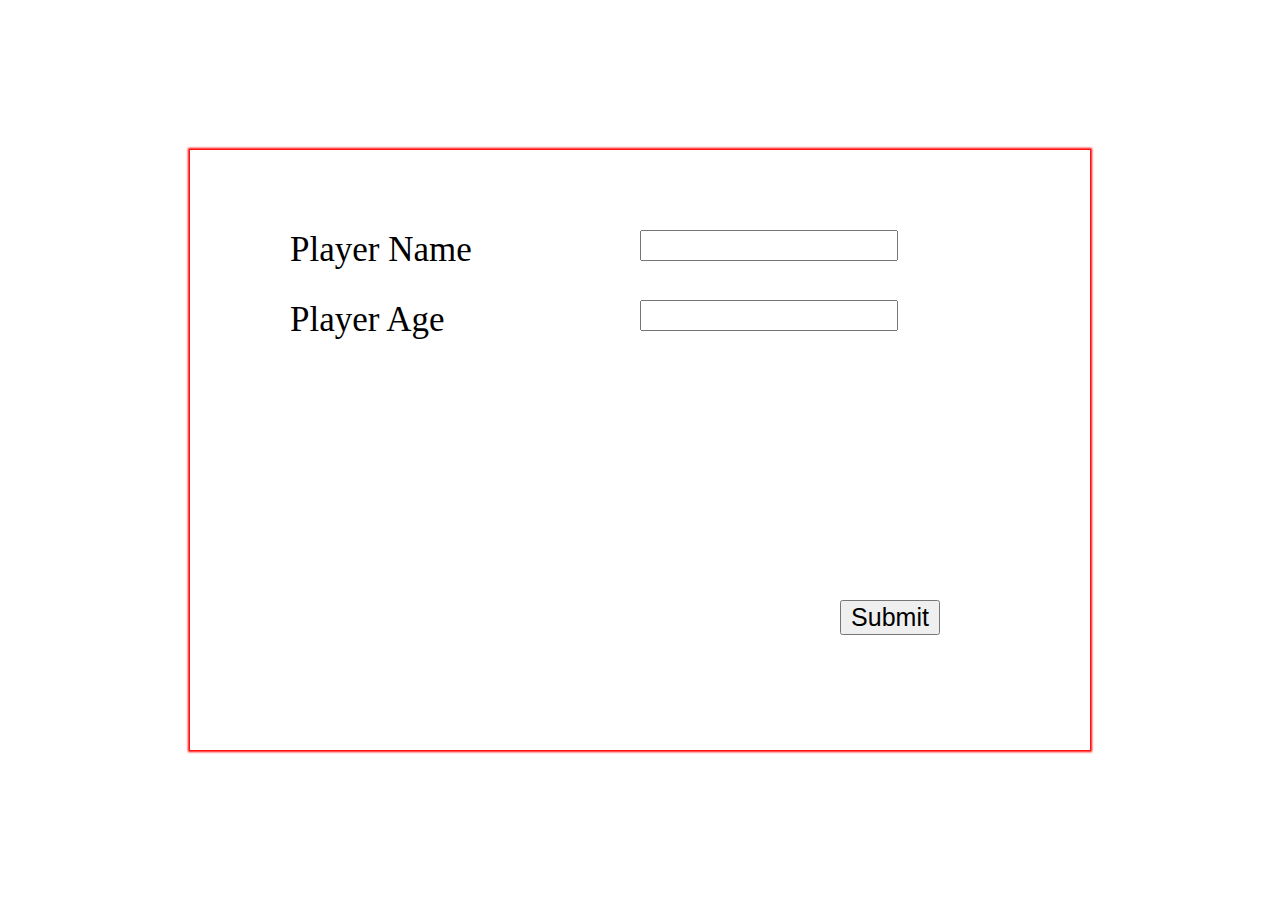
<file: index.html>
<!DOCTYPE html>

<html>
	<head>
		<title>My First Project Game</title>
		<link rel="stylesheet" type="text/css" href="css/style.css" />
		<script type="text/javascript" src="script/script.js">
			
		</script>
	</head>
	<body>
		<div id="div_outer">
		</div>
	</body>
</html>
</file>
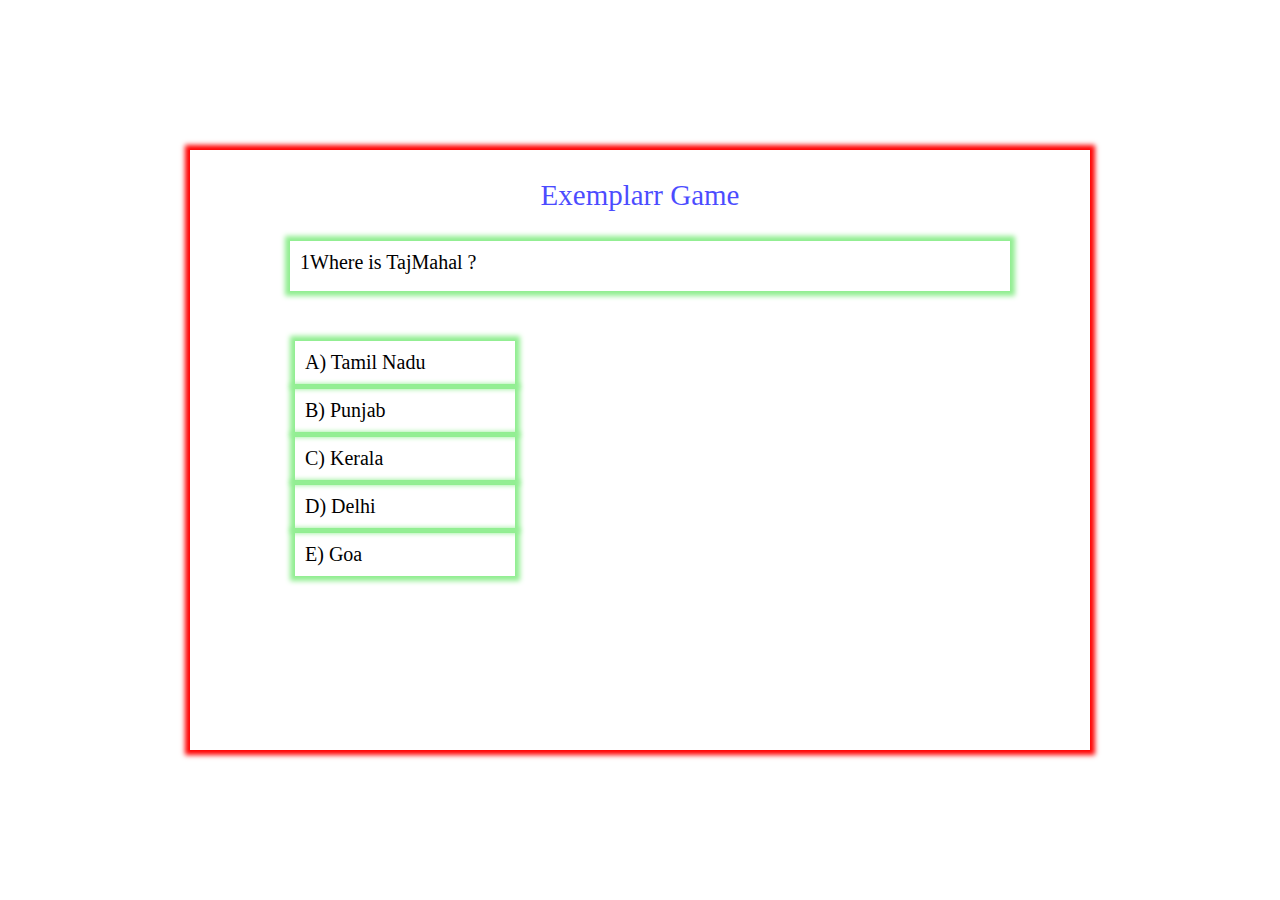
<file: task/index.html>
<!DOCTYPE HTML>
<html>
	<head>
		<title>welcome</title>
		<link rel="stylesheet" type="text/css" href="css/style.css"/>
		<script type="text/javascript" src="script/script.js">
		</script>
	</head>
	<body>
			<div id="div_outer">
				<p>Exemplarr Game </p>
			</div>
	</body>				
</html>
</file>
<file: css/style.css>
#div_outer {
	position:absolute;
	top: 0px;
	right: 0px;
	bottom: 0px;
	left: 0px;
	margin: auto;
	width: 900px;
	height:600px;
	box-shadow: 0px 0px 2px 2px red;
	/*background:#012;*/
}
/*
body{
	background: #08E;
}*/

#name1 {
	font-size: 35px;
	position: absolute;
	width: 250px;
	height: 25px;
	left: 100px;
	top: 80px;
}

#age1 {
	font-size: 35px;
	position: absolute;
	width: 250px;
	height: 25px;
	left: 100px;
	top: 150px;
}
#text_box1 {
	font-size: 25px;
	position: absolute;
	width: 250px;
	height: 25px;
	left: 450px;
	top: 80px;
}

#text_box2 {
	font-size: 25px;
	position: absolute;
	width: 250px;
	height: 25px;
	left: 450px;
	top: 150px;
}
#start_button {
	font-size: 25px;
	position: absolute;
	width: 100px;
	height: 35px;
	left: 650px;
	top: 450px;
}
</file>
<file: task/css/style.css>
.check {
	border:2px;
	border-color:blue;
	position:relative;
	padding:10px;
	width:200px;
	margin:5px;
	cursor:pointer;
	top:100px;
	left: 100px;
	box-shadow: 0px 0px 5px 5px lightgreen;
	font-size:20px;
}
/*outer div*/
#div_outer {
	position:absolute;
	top: 0px;
	left: 0px;
	right: 0px;
	bottom: 0px;
	width: 900px;
	height: 600px;
	margin: auto;
	box-shadow: 0px 0px 5px 5px red;
}
#div_upper {
	position:absolute;
	top: 0px;
	left: 0px;
	right: 0px;
	bottom: 0px;
	width: 700px;
	height: 200px;
	margin: auto;
	box-shadow: 0px 0px 5px 5px blue;
}
#question {
	position:absolute;
	padding:10px;
	left: 100px;
	width: 700px;
	height: 30px;
	font-size:20px;
	box-shadow: 0px 0px 5px 5px lightgreen;
}
/*display name label*/
#name_1 {
	position:absolute;
	top: 100px;
	left: 100px;
	font-size: 20px;
}
/*display age label */
#age_1 {
	position:absolute;
	top: 200px;
	left: 100px;
	font-size: 20px;
}
/*display page 2 top */

#time_1 {
	position:absolute;
	top: 0px;
	right: 100px;
	font-size: 20px;
	
}

/*display text box */
#name_textbox_1 {
	position:absolute;
	top: 100px;
	left: 200px;
	font-size: 15px;
}
#age_textbox_1 {
	position:absolute;
	top: 200px;
	left: 200px;
	font-size: 15px;
}
/*start butto in page 1 */
#start_button_1{
	position:absolute;
	top: 300px;
	left: 500px;
	font-size: 30px;
	color: green;
	box-shadow: 0px 5px 5px red;
	cursor: pointer;
}
#final_button_1, #play_again, #next_button_1{
	position:absolute;
	font-size: 20px;
	color: red;
	right: 250px;
	bottom:100px;
	box-shadow: 0px 2px 2px red;
	cursor: pointer;
}
p{
	text-align:center;
	font-size: 29px;
	color: blue;
	opacity:0.7;
}
</file>
